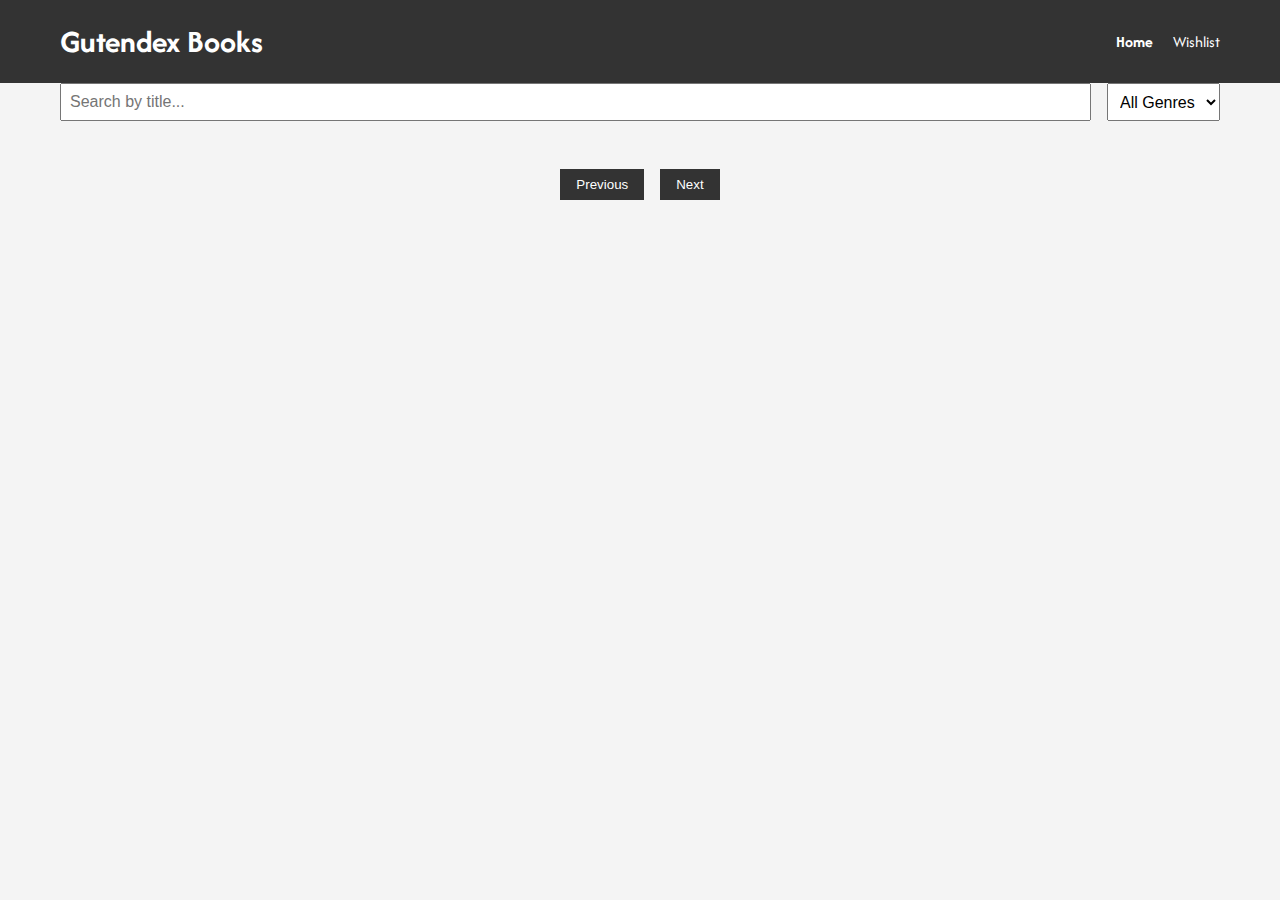
<file: index.html>
<!DOCTYPE html>
<html lang="en">
<head>
    <meta charset="UTF-8">
    <meta name="viewport" content="width=device-width, initial-scale=1.0">
    <title>Gutendex Books - Home</title>
    <link rel="stylesheet" href="styles/common.css">
    <link rel="stylesheet" href="styles/home.css">
</head>
<body>
    <nav>
        <div class="container">
            <h1>Gutendex Books</h1>
            <ul>
                <li><a href="index.html" class="active">Home</a></li>
                <li><a href="wishlist.html">Wishlist</a></li>
            </ul>
        </div>
    </nav>

    <main class="container">
        <div class="filters">
            <input type="text" id="search" placeholder="Search by title...">
            <select id="genre-filter">
                <option value="">All Genres</option>
            </select>
        </div>
        <div id="books-list"></div>
        <div class="pagination">
            <button id="prev-page">Previous</button>
            <div id="page-numbers"></div>
            <button id="next-page">Next</button>
        </div>
    </main>

    <script src="js/common.js"></script>
    <script src="js/home.js"></script>
</body>
</html>
</file>
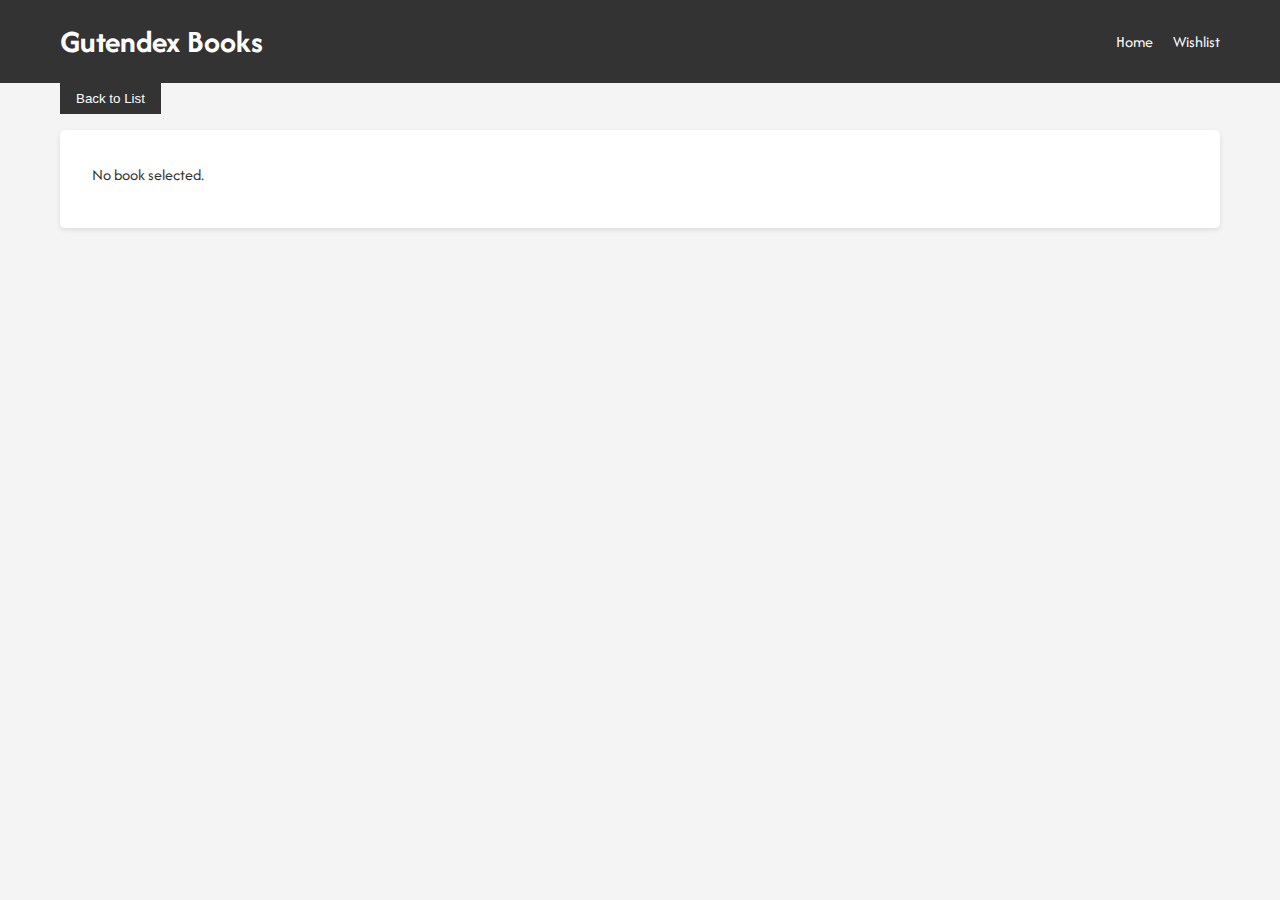
<file: book-details.html>
<!DOCTYPE html>
<html lang="en">
<head>
    <meta charset="UTF-8">
    <meta name="viewport" content="width=device-width, initial-scale=1.0">
    <title>Gutendex Books - Book Details</title>
    <link rel="stylesheet" href="styles/common.css">
    <link rel="stylesheet" href="styles/book-details.css">
</head>
<body>
    <nav>
        <div class="container">
            <h1>Gutendex Books</h1>
            <ul>
                <li><a href="index.html">Home</a></li>
                <li><a href="wishlist.html">Wishlist</a></li>
            </ul>
        </div>
    </nav>

    <main class="container">
        <button id="back-to-list">Back to List</button>
        <div id="book-details"></div>
    </main>

    <script src="js/common.js"></script>
    <script src="js/book-details.js"></script>
</body>
</html>
</file>
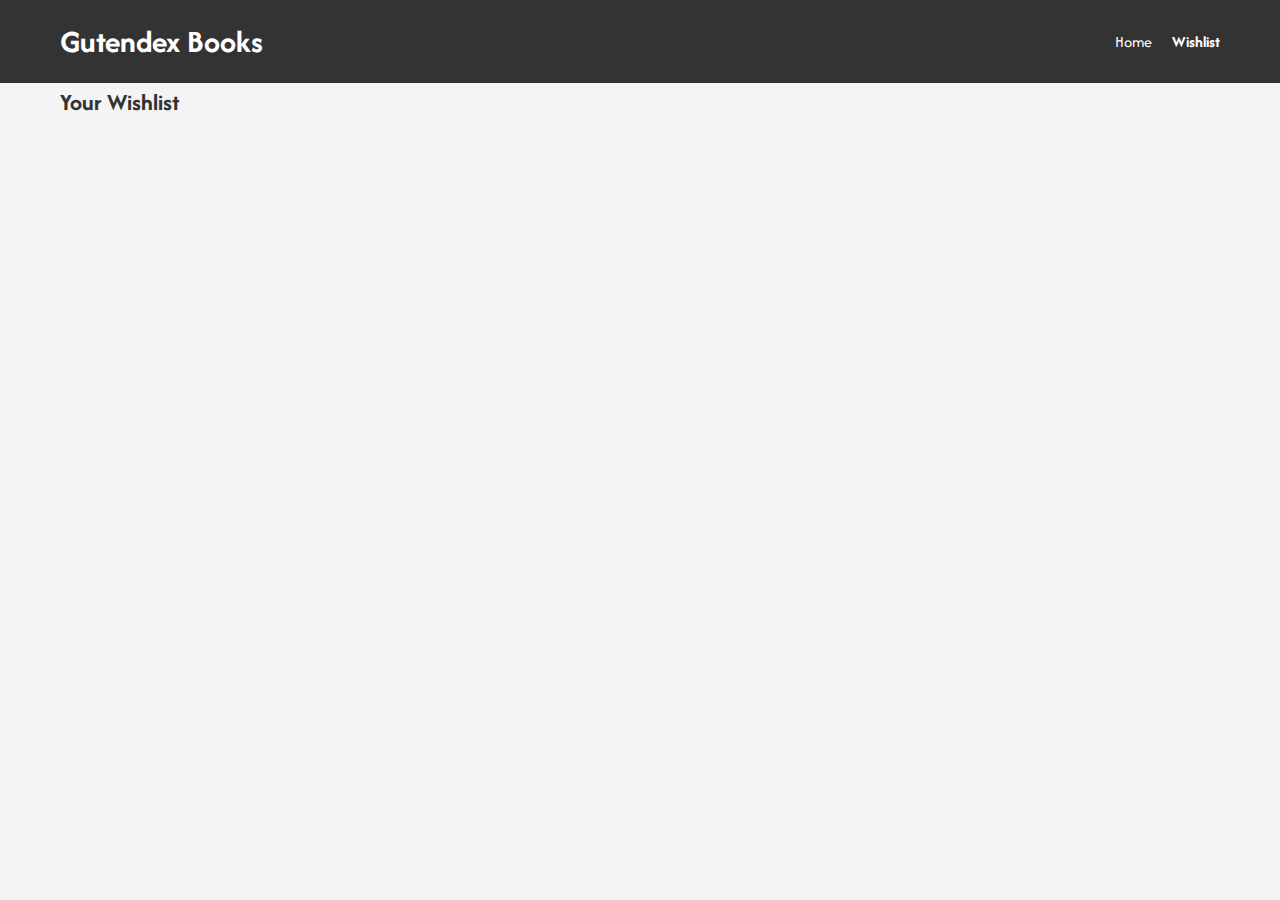
<file: wishlist.html>
<!DOCTYPE html>
<html lang="en">
<head>
    <meta charset="UTF-8">
    <meta name="viewport" content="width=device-width, initial-scale=1.0">
    <title>Gutendex Books - Wishlist</title>
    <link rel="stylesheet" href="styles/common.css">
    <link rel="stylesheet" href="styles/wishlist.css">
</head>
<body>
    <nav>
        <div class="container">
            <h1>Gutendex Books</h1>
            <ul>
                <li><a href="index.html">Home</a></li>
                <li><a href="wishlist.html" class="active">Wishlist</a></li>
            </ul>
        </div>
    </nav>

    <main class="container">
        <h2>Your Wishlist</h2>
        <div id="wishlist-books"></div>
    </main>

    <script src="js/common.js"></script>
    <script src="js/wishlist.js"></script>
</body>
</html>
</file>
<file: styles/common.css>
@import url('https://fonts.googleapis.com/css2?family=Afacad:wght@400;700&display=swap');

:root {
  --primary-color: #333;
  --secondary-color: #555;
  --background-color: #f4f4f4;
  --text-color: #333;
  --card-background: #fff;
  --accent-color: #ff4136;
}

* {
  box-sizing: border-box;
  margin: 0;
  padding: 0;
}

body {
  font-family: 'Afacad', Arial, sans-serif;
  line-height: 1.6;
  color: var(--text-color);
  background-color: var(--background-color);
}

.container {
  max-width: 1200px;
  margin: 0 auto;
  padding: 0 20px;
}

nav {
  background-color: var(--primary-color);
  color: var(--card-background);
  padding: 1rem 0;
}

nav .container {
  display: flex;
  justify-content: space-between;
  align-items: center;
}

nav ul {
  display: flex;
  list-style: none;
}

nav ul li {
  margin-left: 20px;
}

nav ul li a {
  color: var(--card-background);
  text-decoration: none;
}

nav ul li a.active {
  font-weight: bold;
}

main {
  padding: 2rem 0;
}

.book-card {
  background-color: var(--card-background);
  border-radius: 5px;
  box-shadow: 0 2px 5px rgba(0, 0, 0, 0.1);
  overflow: hidden;
  transition: transform 0.3s ease;
  position: relative;
}

.book-card:hover {
  transform: translateY(-5px);
}

.book-card img {
  width: 100%;
  height: 250px;
  object-fit: cover;
}

.book-info {
  padding: 1rem;
}

.book-info h3 {
  margin-bottom: 0.5rem;
}

.book-info p {
  font-size: 0.9rem;
  color: var(--secondary-color);
}

.wishlist-btn {
  background: none;
  border: none;
  font-size: 1.5rem;
  cursor: pointer;
  transition: color 0.3s ease;
  position: absolute;
  top: 10px;
  right: 10px;
  background-color: rgba(255, 255, 255, 0.7);
  border-radius: 50%;
  padding: 5px;
}

.wishlist-btn:hover {
  color: var(--accent-color);
}

@media (max-width: 768px) {
  nav .container {
    flex-direction: column;
    align-items: flex-start;
  }

  nav ul {
    margin-top: 1rem;
  }

  nav ul li {
    margin-left: 0;
    margin-right: 20px;
  }
}
</file>
<file: styles/home.css>
.filters {
  display: flex;
  justify-content: space-between;
  margin-bottom: 1rem;
}

#search, #genre-filter {
  padding: 0.5rem;
  font-size: 1rem;
}

#search {
  flex-grow: 1;
  margin-right: 1rem;
}

#books-list {
  display: grid;
  grid-template-columns: repeat(auto-fill, minmax(200px, 1fr));
  gap: 1rem;
}

.pagination {
  display: flex;
  justify-content: center;
  align-items: center;
  margin-top: 2rem;
}

.pagination button {
  background-color: var(--primary-color);
  color: var(--card-background);
  border: none;
  padding: 0.5rem 1rem;
  margin: 0 0.5rem;
  cursor: pointer;
  transition: background-color 0.3s ease;
}

.pagination button:hover {
  background-color: var(--secondary-color);
}

#page-numbers {
  display: flex;
}

#page-numbers button {
  background-color: var(--card-background);
  color: var(--primary-color);
  border: 1px solid var(--primary-color);
}

#page-numbers button.active {
  background-color: var(--primary-color);
  color: var(--card-background);
}

@media (max-width: 768px) {
  .filters {
    flex-direction: column;
  }

  #search, #genre-filter {
    width: 100%;
    margin-bottom: 1rem;
  }

  #books-list {
    grid-template-columns: repeat(auto-fill, minmax(150px, 1fr));
  }
}
</file>
<file: styles/book-details.css>
#book-details {
  background-color: var(--card-background);
  border-radius: 5px;
  box-shadow: 0 2px 5px rgba(0, 0, 0, 0.1);
  padding: 2rem;
}

#back-to-list {
  background-color: var(--primary-color);
  color: var(--card-background);
  border: none;
  padding: 0.5rem 1rem;
  margin-bottom: 1rem;
  cursor: pointer;
  transition: background-color 0.3s ease;
}

#back-to-list:hover {
  background-color: var(--secondary-color);
}

#book-details img {
  max-width: 300px;
  height: auto;
  margin-bottom: 1rem;
}

#book-details h2 {
  margin-bottom: 1rem;
}

#book-details p {
  margin-bottom: 0.5rem;
}

#book-details ul {
  list-style-type: none;
  padding-left: 0;
}

#book-details ul li {
  margin-bottom: 0.5rem;
}
</file>
<file: styles/wishlist.css>
#wishlist-books {
  display: grid;
  grid-template-columns: repeat(auto-fill, minmax(200px, 1fr));
  gap: 1rem;
}

@media (max-width: 768px) {
  #wishlist-books {
    grid-template-columns: repeat(auto-fill, minmax(150px, 1fr));
  }
}
</file>
